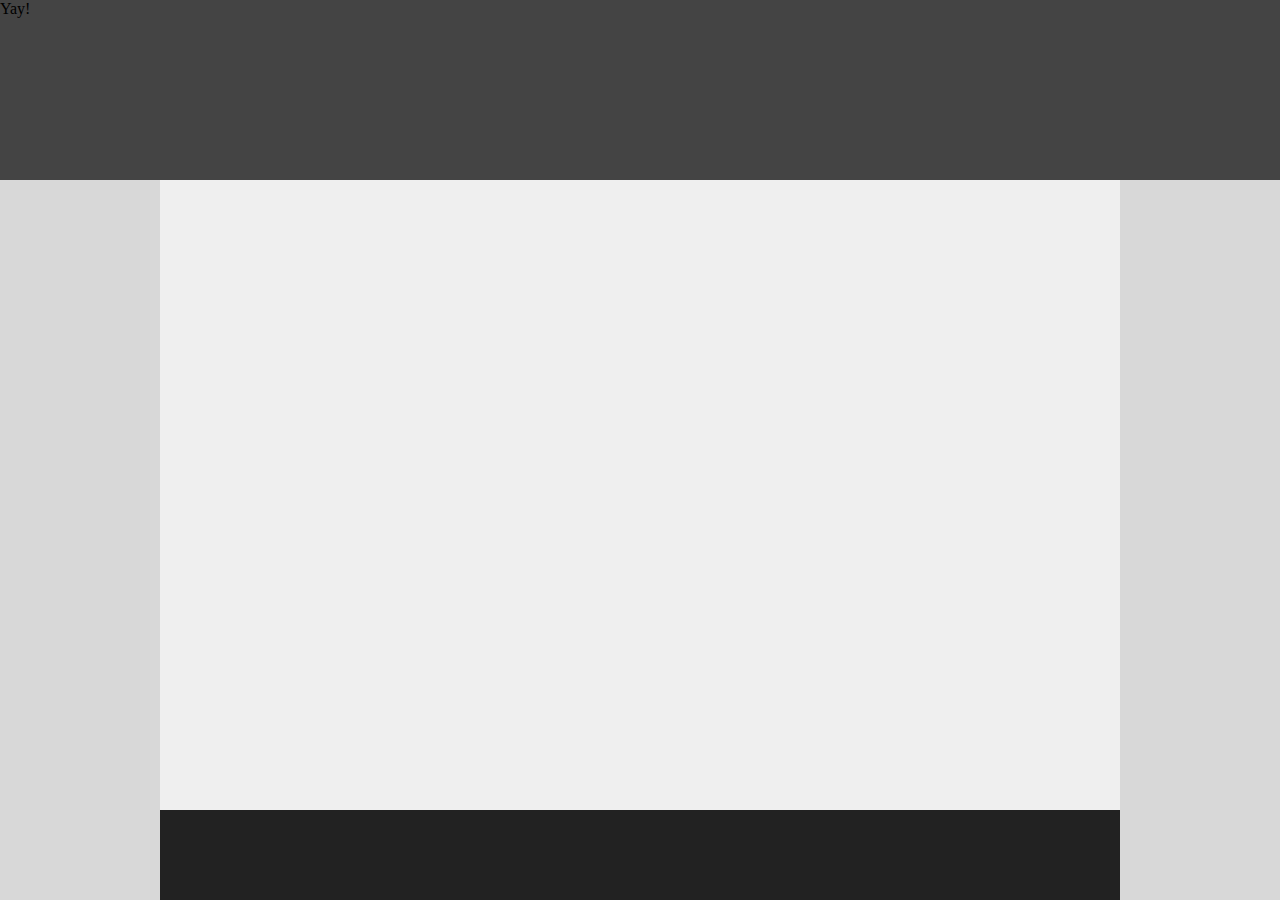
<file: first/index.html>
<!DOCTYPE html>
<html>
  <head>
    <title> This is my first solo try!! </title>
    <link rel="stylesheet" href="index.css" />
  </head>

  <body>
    <div class="header">Yay!</div>
    <div class="main-content"></div>
    <div class="footer"></div>
  </body>
</html>
</file>
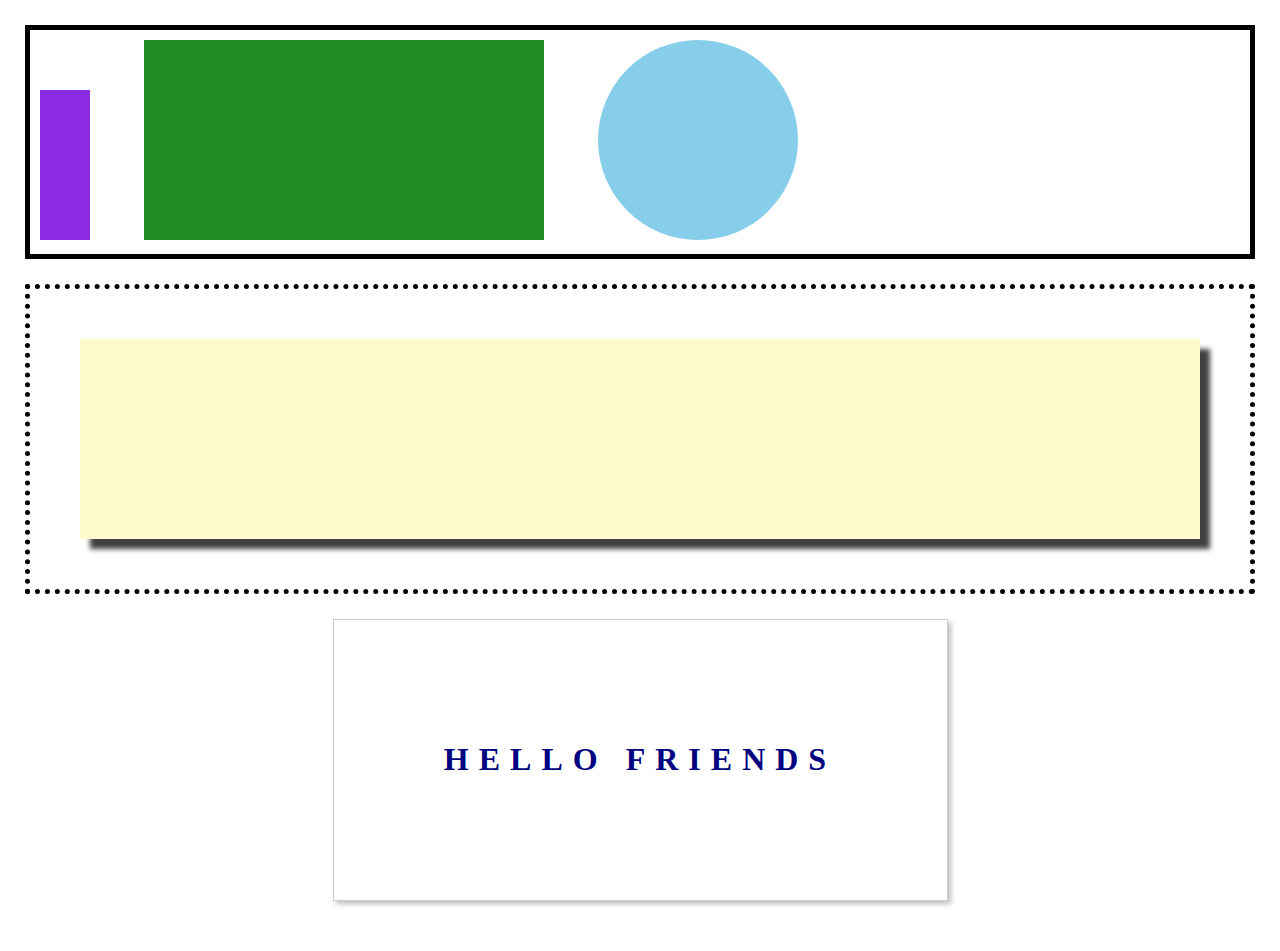
<file: second/index.html>
</div>
<!DOCTYPE html>
<html>
  <head>
    <title> Will I ever figure this out?</title>
    <link rel="stylesheet" href="index.css" />
  </head>

  <body>
    <div class="container-one">
      <div class="square-one">
        
      </div>
      <div class="square-two">
        
      </div>
      <div class="circle-one">
        
      </div>
    </div>
    <div class="container-two">
        <div class="box-shadow">
          
        </div>
    </div>
    <div class="container-three">
      <h1>HELLO FRIENDS</h1>
    </div>
  </body>
</html>
</file>
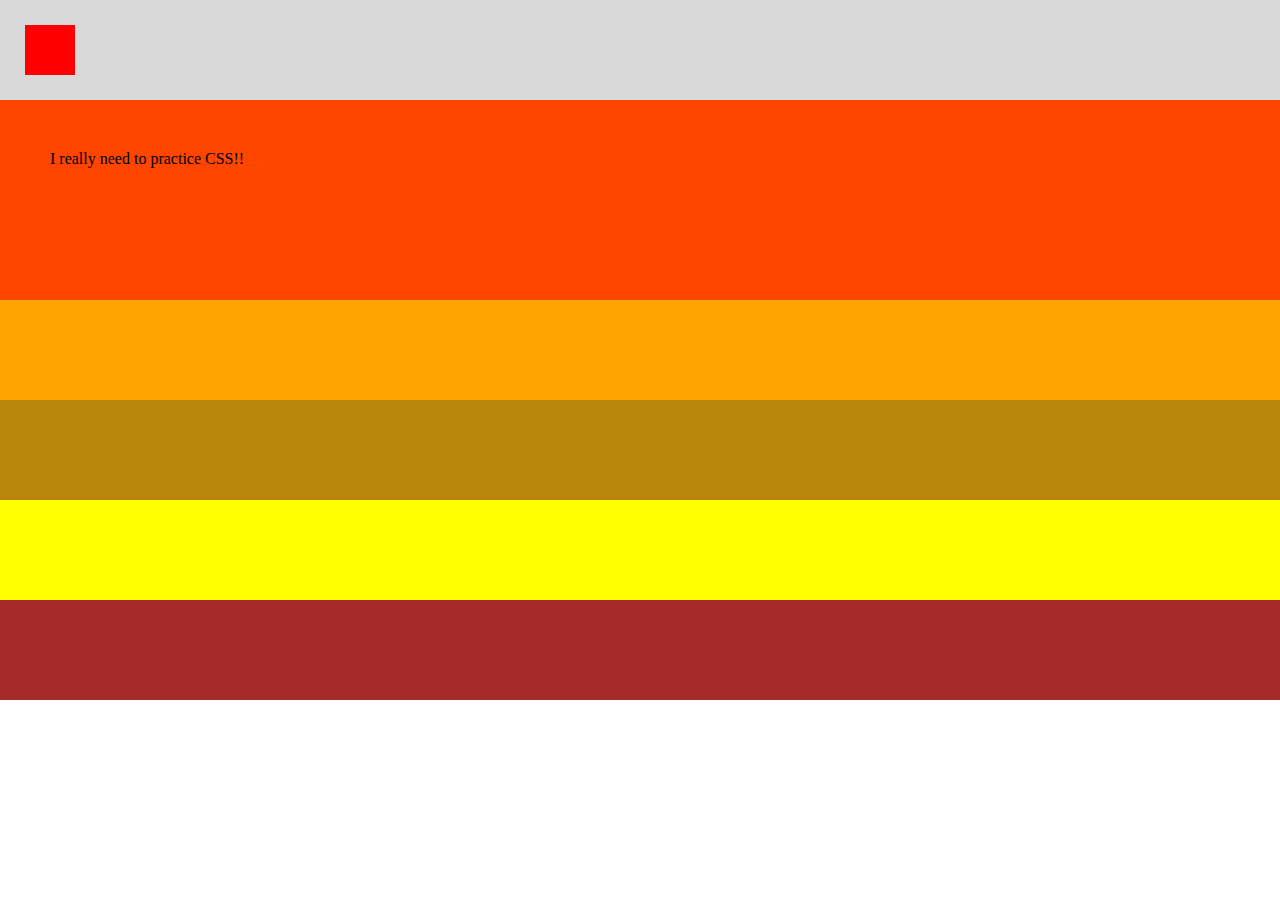
<file: third/index.html>
<!DOCTYPE html>
<html>
  <head>
    <title> I just might figure this out </title>
    <link rel="stylesheet" href="index.css" />
  </head>

  <body>
    <div class="row row-1">
      <div class="row-1-div"></div>
    </div>

    <div class="row-big row-2">
      <span class="row-2-span">
I really need to practice CSS!!      </span>
    </div>

    <div class="row row-3"></div>
    <div class="row row-4"></div>
    <div class="row row-5"></div>
    <div class="row row-6"></div>
  </body>
</html>
</file>
<file: first/index.css>
body {
    margin: 0;
    background-color: #D8D8D8;
    width: 100%;
    height: 100vh;
  }
  
  .header {
    width: 100%;
    height: 20vh;
    background-color: #444444;
  }
  
  .main-content {
    background-color: #EFEFEF;
    margin: 0 auto;
    width: 75%;
    height: 70vh;
  }
  
  .footer { 
    background-color: #222222;
    margin: 0 auto;
    width: 75%;
    height: 10vh;
  }
</file>
<file: second/index.css>
body {
    margin: 0;
    padding: 25px;
  }
  
  
  .container-one {
    width: 100%;
    border: 5px solid black;
    padding: 10px;
    box-sizing: border-box ;
  }
  
  .square-one {
    height: 150px;
    width: 50px;
    background-color: blueviolet;
    display: inline-block;
  }
  .square-two {
    height: 200px;
    width: 400px;
    display: inline-block;
    background-color: forestgreen;
    margin: 0 50px;
  }
  .circle-one {
    height: 200px;
    width: 200px;
    border-radius: 50%;
    background-color: skyblue;
    display: inline-block;
  }
  
  .container-two {
    width: 100%;
    border: 5px dotted black;
    padding: 50px;
    box-sizing: border-box ;
    margin-top: 25px; 
  }
  
  .box-shadow {
    width: 100%;
    height: 200px;
    background-color: lemonchiffon;
    -webkit-box-shadow: 10px 10px 5px 0px rgba(0,0,0,0.75);
    -moz-box-shadow: 10px 10px 5px 0px rgba(0,0,0,0.75);
    box-shadow: 10px 10px 5px 0px rgba(0,0,0,0.75);
  }
  
  .container-three {
    width: 50%;
    border: 1px solid #ccc;
    background-color: white;
    padding: 100px;
    box-sizing: border-box ;
    margin: 25px auto; 
    -webkit-box-shadow: 3px 3px 5px 0px rgba(0,0,0,0.25);
    -moz-box-shadow: 3px 3px 5px 0px rgba(0,0,0,0.25);
    box-shadow: 3px 3px 5px 0px rgba(0,0,0,0.25);
  }
  
  .container-three h1 {
    width: 100%;
    text-align: center;
    color: navy;
    letter-spacing: 10px;
  }
</file>
<file: third/index.css>
body, html {
    margin: 0;
    padding: 0;
  }
  
  .row {
    height: 100px;
    width: 100%;
  }
  
  .row-big {
    height: 200px;
    width: 100%;
  }
  
  .row-1 {
    background-color: #D8D8D8;
    padding: 25px;
    box-sizing: border-box;
  }
  
  .row-1-div {
    width: 50px;
    height: 50px;
    background-color: red;
  }
  
  .row-2 {
    background-color: orangered;;
    box-sizing: border-box;
    padding: 50px;
  }
  
  .row-3 {
    background-color: orange;
  }
  
  .row-4 {
    background-color: darkgoldenrod;
  }
  
  .row-5 {
    background-color :yellow;
  }
  
  .row-6 {
    background-color: brown;
  }
</file>
